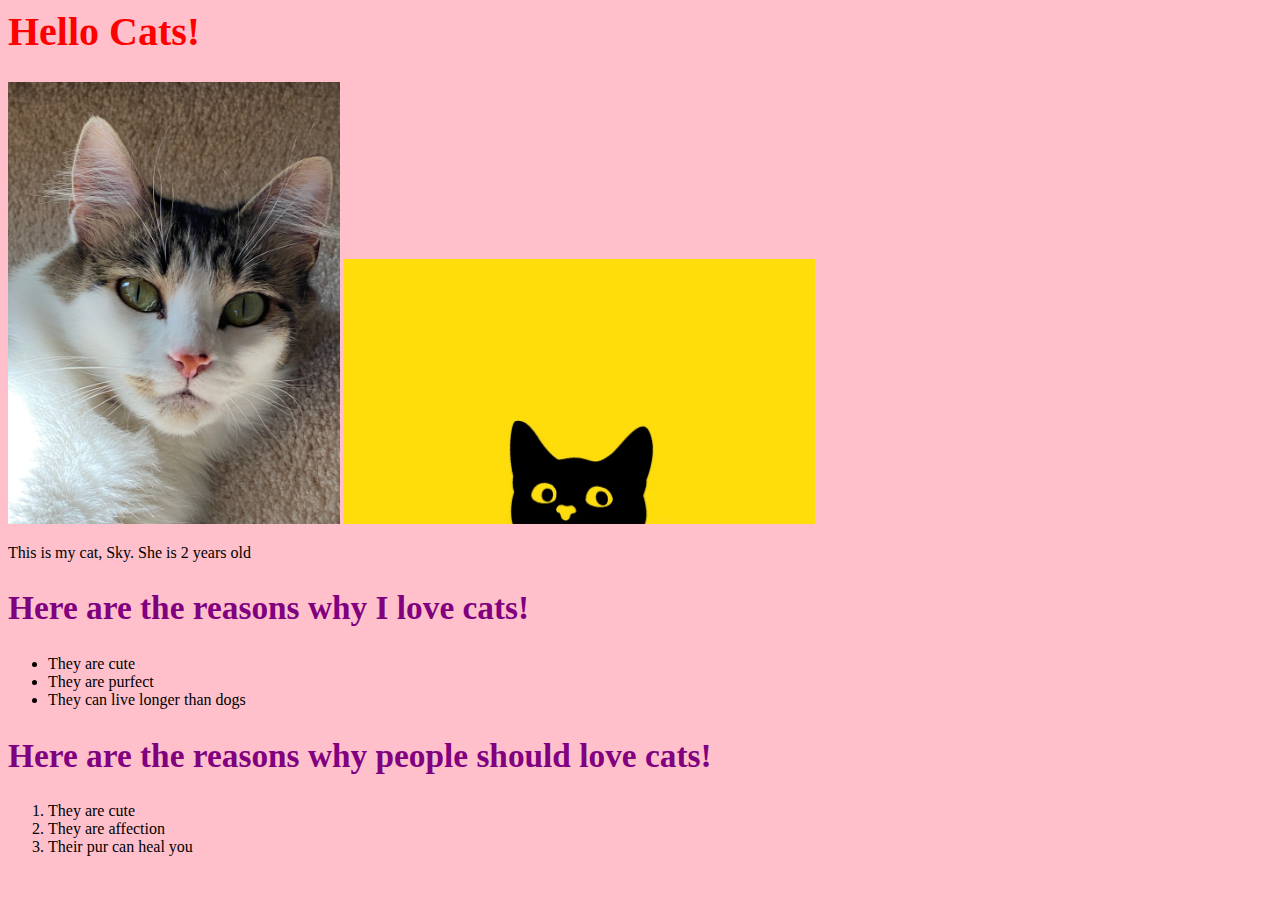
<file: index.html>
<html>
  <head>
    <title>This is a cat website</title>
    <link rel="stylesheet" href="mystyle.css" type="text/css">
  </head>
  
  <body bgcolor="pink">
    <h1>Hello Cats!</h1>
    <a href="sky.jpg"><img src="sky.jpg" alt="cute photo of a cat" height="50%"></a>
    <a href="cat.jpg"><img src="cat.jpg" alt="cute cat photo" height="30%"></a>
    <p>This is my cat, Sky. She is 2 years old</p>
    
     <h2>Here are the reasons why I love cats!</h2>
      <ul type="a">
        <li>They are cute</li>
        <li>They are purfect</li>
        <li>They can live longer than dogs</li>
    </ul>
    
     <h2>Here are the reasons why people should love cats!</h2>
      <ol type="1">
        <li>They are cute</li>
        <li>They are affection</li>
        <li>Their pur can heal you</li>
    </ol>
    
  </body>
</html>
</file>
<file: mystyle.css>
h1 {
  color: red;
  font-size: 30pt;
}

h2 {
  color: purple;
  font-size: 25pt;
}
</file>
